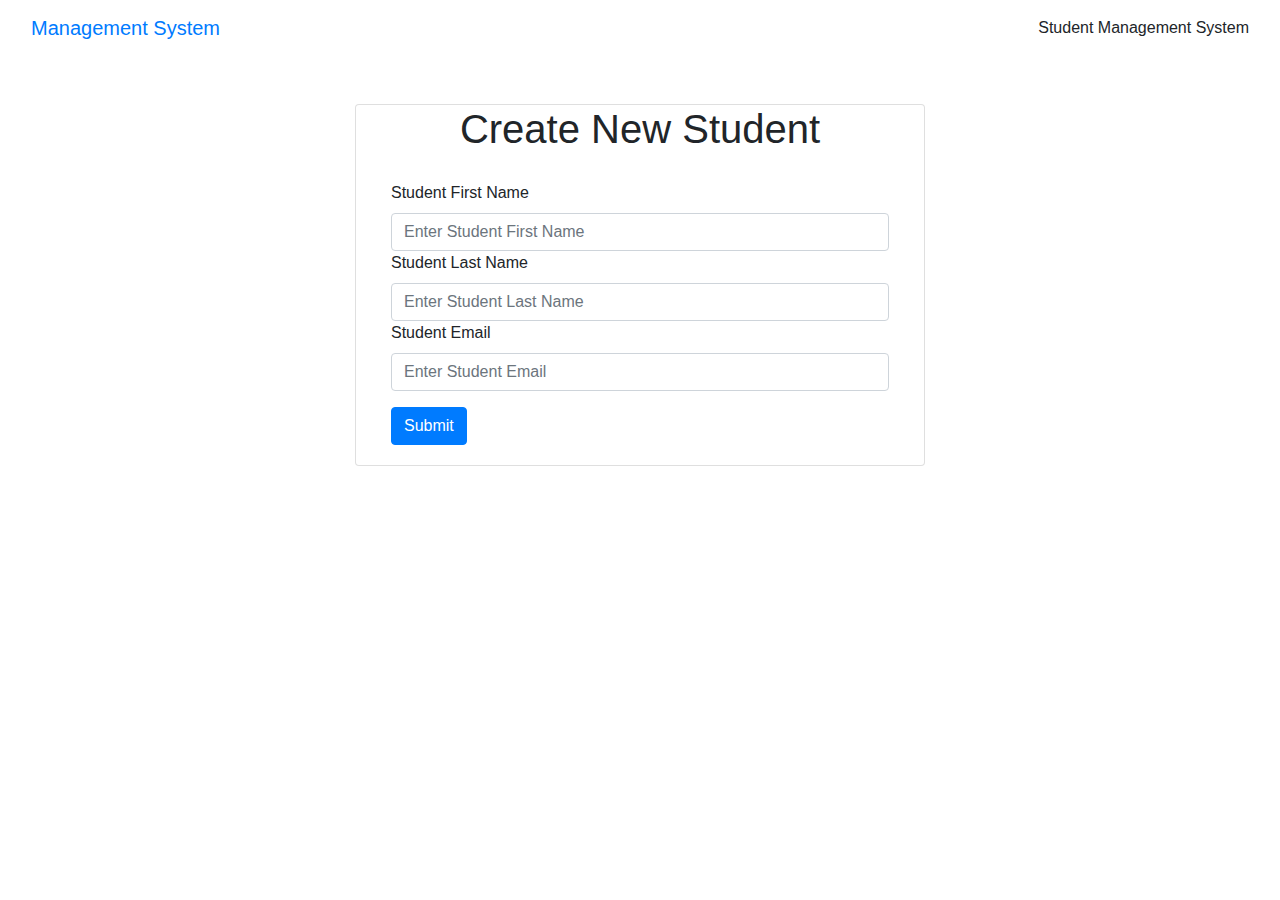
<file: src/main/resources/templates/create_student.html>
<!DOCTYPE html>
<html xmlns:th="http://www.thymeleaf.org">
<head>
<meta charset="ISO-8859-1">
<meta name="viewport" content="width=device-width, initial-scale=1">
<title>Student Management System</title>
<link rel="stylesheet"
	href="https://cdn.jsdelivr.net/npm/bootstrap@4.0.0/dist/css/bootstrap.min.css"
	integrity="sha384-Gn5384xqQ1aoWXA+058RXPxPg6fy4IWvTNh0E263XmFcJlSAwiGgFAW/dAiS6JXm"
	crossorigin="anonymous">
</head>
<body>
	<nav class="navbar navbar-inverse">
		<div class="container-fluid">
			<div class="navbar-header">
				<a class="navbar-brand" href="#">Management System</a>
			</div>
			<ul class="nav navbar-nav">
				<li class="nav-link"><a th:href="@{/students}">Student Management
						System</a></li>
			</ul>
		</div>
	</nav>
	<br>
	<br>
	<div class="container">
		<div class="row">
			<div
				class="col-lg-6 col-md-6 col-sm-6 container justify-content-center card">
				<h1 class="text-center">Create New Student</h1>
				
			
			<div class="card-body">
				<form th:action="@{/students}" th:object="${student}" method="post">
					<div class="form-group">
						<label>Student First Name</label> <input type="text"
							name="firstname" th:field="*{firstName}" class="form-control"
							placeholder="Enter Student First Name" /> <label>Student
							Last Name</label> <input type="text" name="lastname"
							th:field="*{lastName}" class="form-control"
							placeholder="Enter Student Last Name" /> <label>Student
							Email</label> <input type="text" name="email" th:field="*{email}"
							class="form-control" placeholder="Enter Student Email" />

					</div>

					<div class="box-footer">
						<button type="submit" class="btn btn-primary">Submit</button>
					</div>
				</form>
			</div>
		</div>
		</div>
	</div>
</body>
</html>
</file>
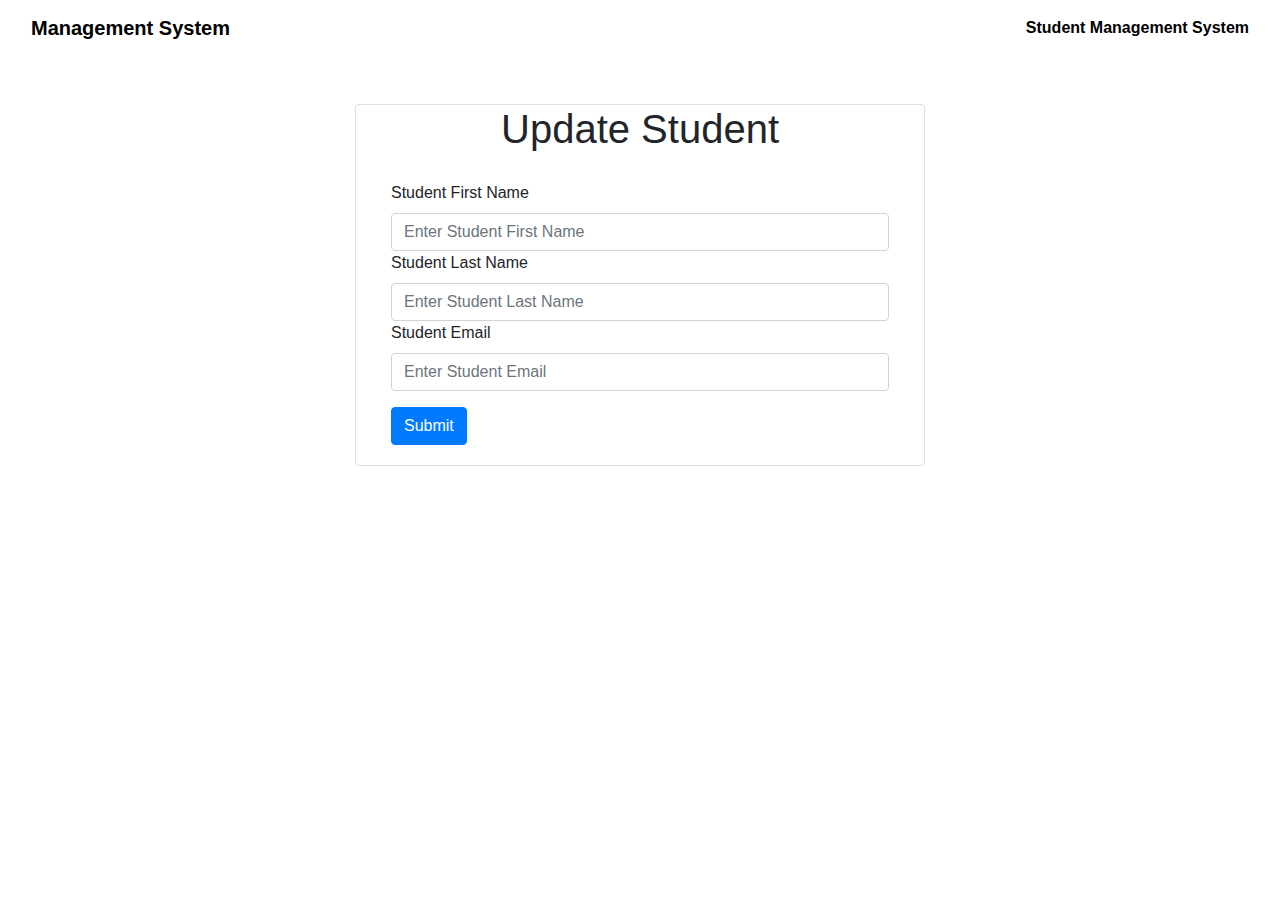
<file: src/main/resources/templates/edit_student.html>
<!DOCTYPE html>
<html xmlns:th="http://www.thymeleaf.org">
<head>
<meta charset="ISO-8859-1">
<meta name="viewport" content="width=device-width, initial-scale=1">
<title>Student Management System</title>
<link rel="stylesheet"
	href="https://cdn.jsdelivr.net/npm/bootstrap@4.0.0/dist/css/bootstrap.min.css"
	integrity="sha384-Gn5384xqQ1aoWXA+058RXPxPg6fy4IWvTNh0E263XmFcJlSAwiGgFAW/dAiS6JXm"
	crossorigin="anonymous">
</head>
<body>
	<nav class="navbar navbar-inverse">
		<div class="container-fluid">
			<div class="navbar-header">
				<a class="navbar-brand" href="#" style="color: black; font-weight: 700">Management System</a>
			</div>
			<ul class="nav navbar-nav">
				<li class="nav-link"><a th:href="@{/students}" style="text-decoration: none; color: black; font-weight: 700">Student Management
						System</a></li>
			</ul>
		</div>
	</nav>
	<br>
	<br>
	<div class="container">
		<div class="row">
			<div
				class="col-lg-6 col-md-6 col-sm-6 container justify-content-center card">
				<h1 class="text-center"> Update Student</h1>
				
			
			<div class="card-body">
				<form th:action="@{/students/{id}(id=${student.id})}" th:object="${student}" method="post">
					<div class="form-group">
						<label>Student First Name</label> <input type="text"
							name="firstname" th:field="*{firstName}" class="form-control"
							placeholder="Enter Student First Name" /> <label>Student
							Last Name</label> <input type="text" name="lastname"
							th:field="*{lastName}" class="form-control"
							placeholder="Enter Student Last Name" /> <label>Student
							Email</label> <input type="text" name="email" th:field="*{email}"
							class="form-control" placeholder="Enter Student Email" />

					</div>

					<div class="box-footer">
						<button type="submit" class="btn btn-primary">Submit</button>
					</div>
				</form>
			</div>
		</div>
		</div>
	</div>
</body>
</html>
</file>
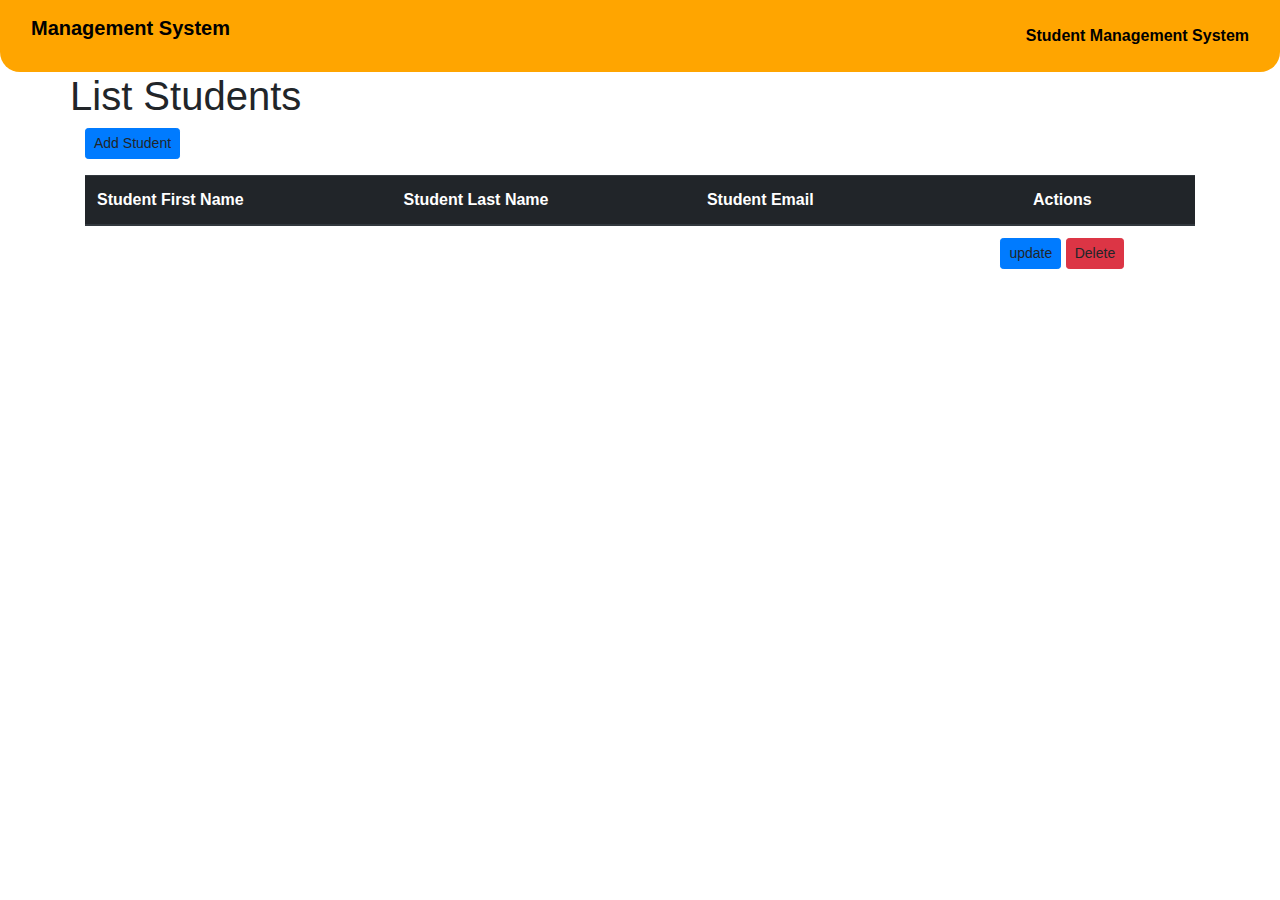
<file: src/main/resources/templates/students.html>
<!DOCTYPE html>
<html xmlns:th="http://www.thymeleaf.org">
<head>
<meta charset="ISO-8859-1">
<meta name="viewport" content="width=device-width, initial-scale=1">
<title>Student Management System</title>
<link rel="stylesheet"
	href="https://cdn.jsdelivr.net/npm/bootstrap@4.0.0/dist/css/bootstrap.min.css"
	integrity="sha384-Gn5384xqQ1aoWXA+058RXPxPg6fy4IWvTNh0E263XmFcJlSAwiGgFAW/dAiS6JXm"
	crossorigin="anonymous">
</head>
<body>

<nav class="navbar navbar-inverse" style="background-color: orange; border-radius: 0 0 20px 20px">
  <div class="container-fluid">
    <div class="navbar-header">
      <p class="navbar-brand" href="#" style="color: black; font-weight: 700">Management System</p>
    </div>
    <ul class="nav navbar-nav">
      <li class="nav-link"><a th:href="@{/students}" style="text-decoration: none; color: black; font-weight: 700">Student Management System</a></li>
    </ul>
  </div>
</nav>
	<div class="container">
		<div class="row">
			<h1>List Students</h1>
		</div>
		<div class="row">
			<div class="col-lg-3">
				<a th:href="@{/students/new}" class="btn btn-primary btn-sm mb-3 ">Add
					Student</a>
			</div>
		</div>
		<table class="table">
			<thead class="thead-dark">
				<tr>
					<th scope="col" >Student First Name</th>
					<th scope="col" >Student Last Name</th>
					<th scope="col">Student Email</th>
					<th scope="col" class= "text-center">Actions</th>
				</tr>
			</thead>
			<tbody>
				<tr th:each="student: ${students}">
					<td th:text=${student.firstName}></td>
					<td th:text=${student.lastName}></td>
					<td th:text=${student.email}></td>
					
					<td class= "text-center">
					<a th:href ="@{/students/edit/{id}(id=${student.id})}" class="btn btn-primary btn-sm "> update</a>
					<a th:href ="@{/students/{id}(id=${student.id})}" class="btn btn-danger btn-sm "> Delete</a></td></td>
					
				</tr>

			</tbody>

		</table>

	</div>


</body>
</html>
</file>
